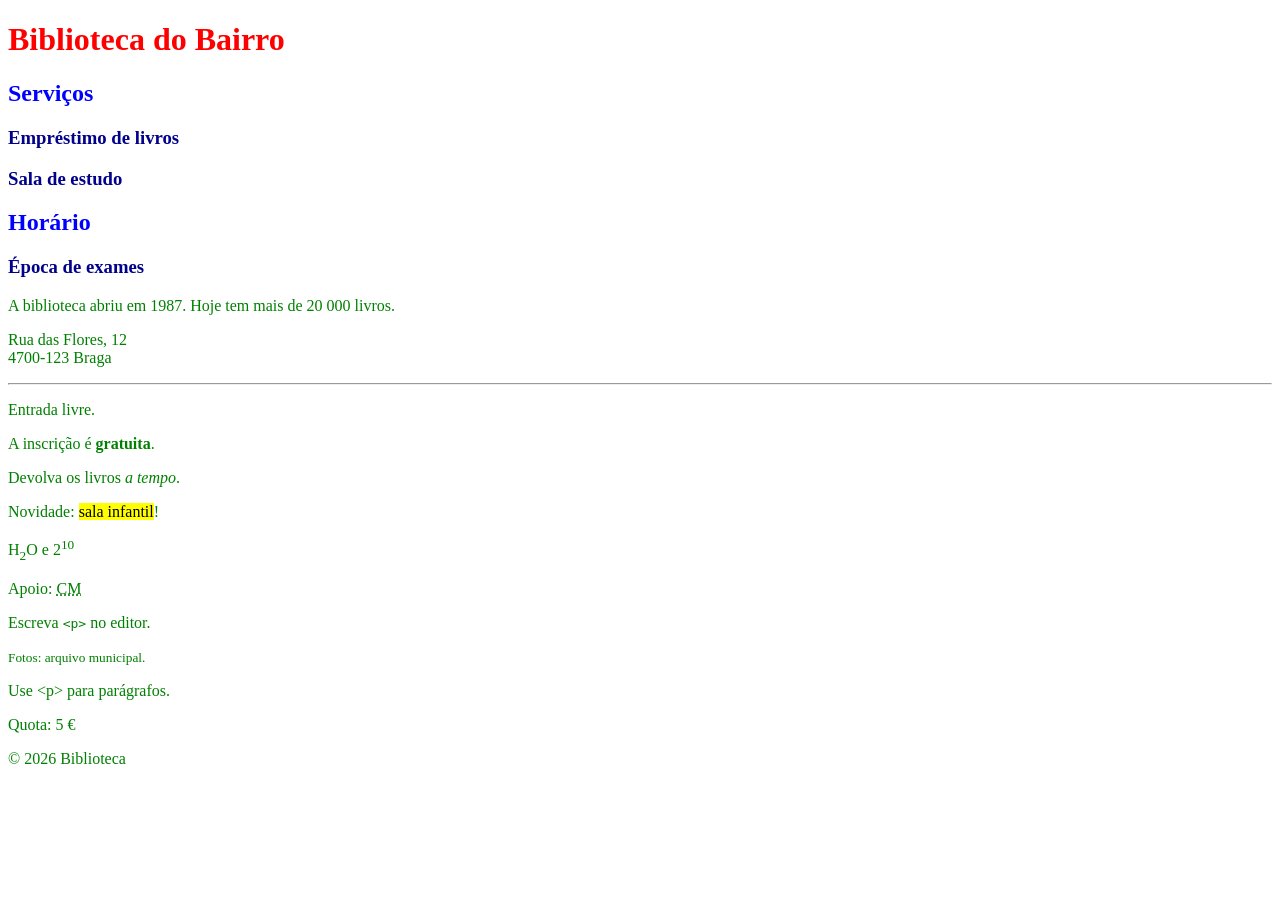
<file: index.html>
<!DOCTYPE html>
<html lang="pt-PT">
<head>
<link rel="stylesheet" href="style.css">

<meta charset="utf-8">
<title>Biblioteca do Bairro</title>
</head>
<body>
<h1 >Biblioteca do Bairro</h1>
    <h2>Serviços</h2>
        <h3>Empréstimo de livros</h3>
        <h3>Sala de estudo</h3>
    <h2>Horário</h2>
        <h3>Época de exames</h3>

        
<p>A biblioteca abriu em 1987.
Hoje tem
mais de 20 000 livros.</p>
<p>Rua das Flores, 12<br>
4700-123 Braga</p>
<hr>
<p>Entrada livre.</p>

<p>A inscrição é <strong>gratuita</strong>.</p>
<p>Devolva os livros <em>a tempo</em>.</p>
<p>Novidade: <mark>sala infantil</mark>!</p>
<p>H<sub>2</sub>O e 2<sup>10</sup></p>
<p>Apoio: <abbr title="Câmara Municipal">CM</abbr></p>
<p>Escreva <code>&lt;p&gt;</code> no editor.</p>
<p><small>Fotos: arquivo municipal.</small></p>

<p>Use &lt;p&gt; para parágrafos.</p>

<p>Quota: 5&nbsp;€</p>

<p>&copy; 2026 Biblioteca</p>



</body>
</html>
</file>
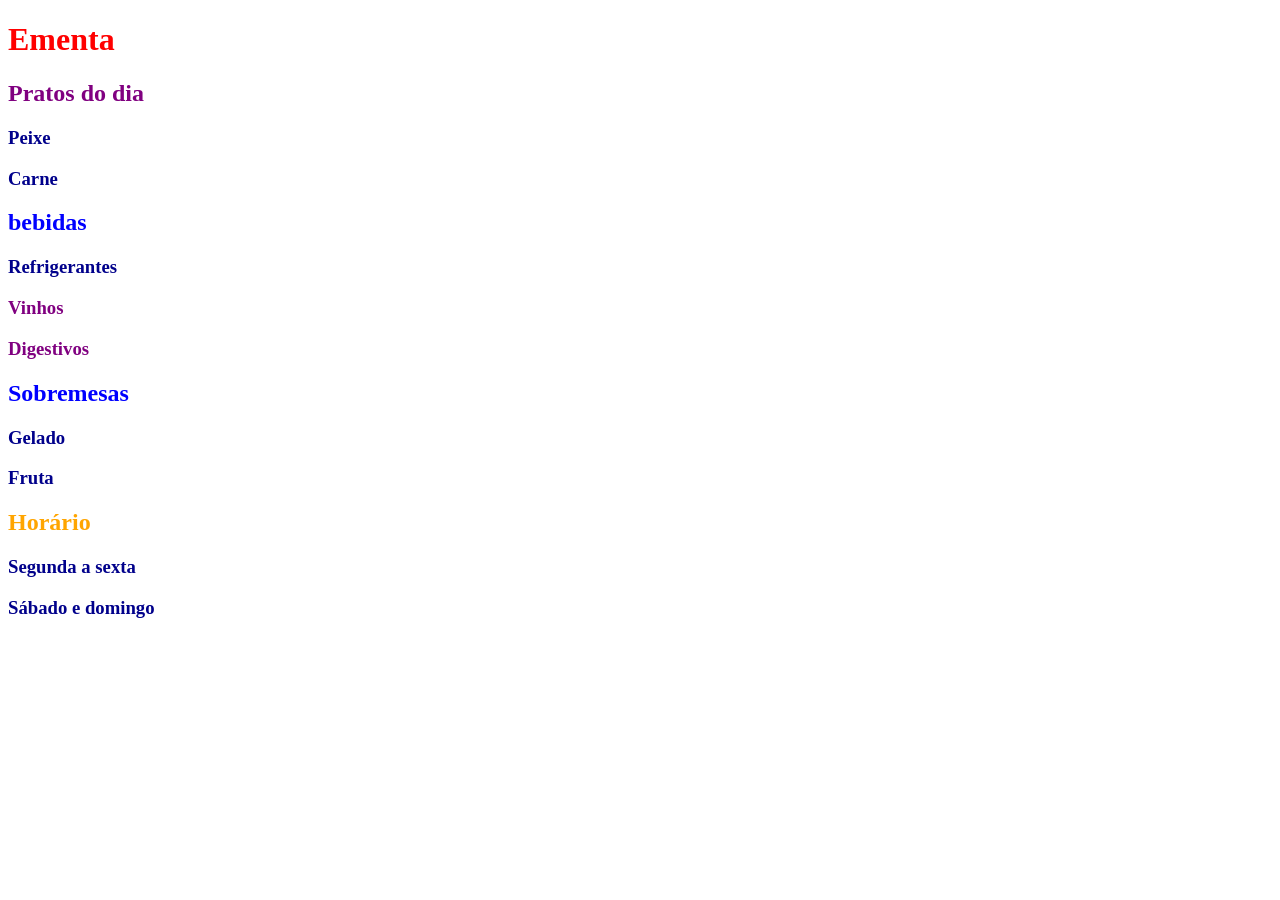
<file: index2.html>
<!DOCTYPE html>
<html lang="en">
<head>
    <link rel="stylesheet" href="./style.css">
    <meta charset="UTF-8">
    <meta name="viewport" content="width=device-width, initial-scale=1.0">
    <title>Document</title>
</head>
<body>
    
<h1>Ementa  </h1>
<h2 class="alcool">Pratos do dia</h2>
    <h3>Peixe</h3>
    <h3>Carne</h3>
<h2>bebidas</h2>
    <h3>Refrigerantes</h3>
    <h3 class="alcool">Vinhos</h3>
    <h3 class="alcool">Digestivos</h3>

<h2>Sobremesas</h2>
    <h3>Gelado</h3>
    <h3>Fruta</h3>
<h2 id="horario">Horário</h2>
    <h3>Segunda a sexta</h3>
    <h3>Sábado e domingo</h3>

</body>
</html>
</file>
<file: style.css>
/*seletor normal*/

h1,h4 {color: red;}
h2 {color: blue;}
h3 {color: darkblue;}
h3:hover {color: lightblue;}
/* Classes */
.alcool {color: purple;}
/* por id*/
p {color: green;}
#horario {color: orange;}
</file>
